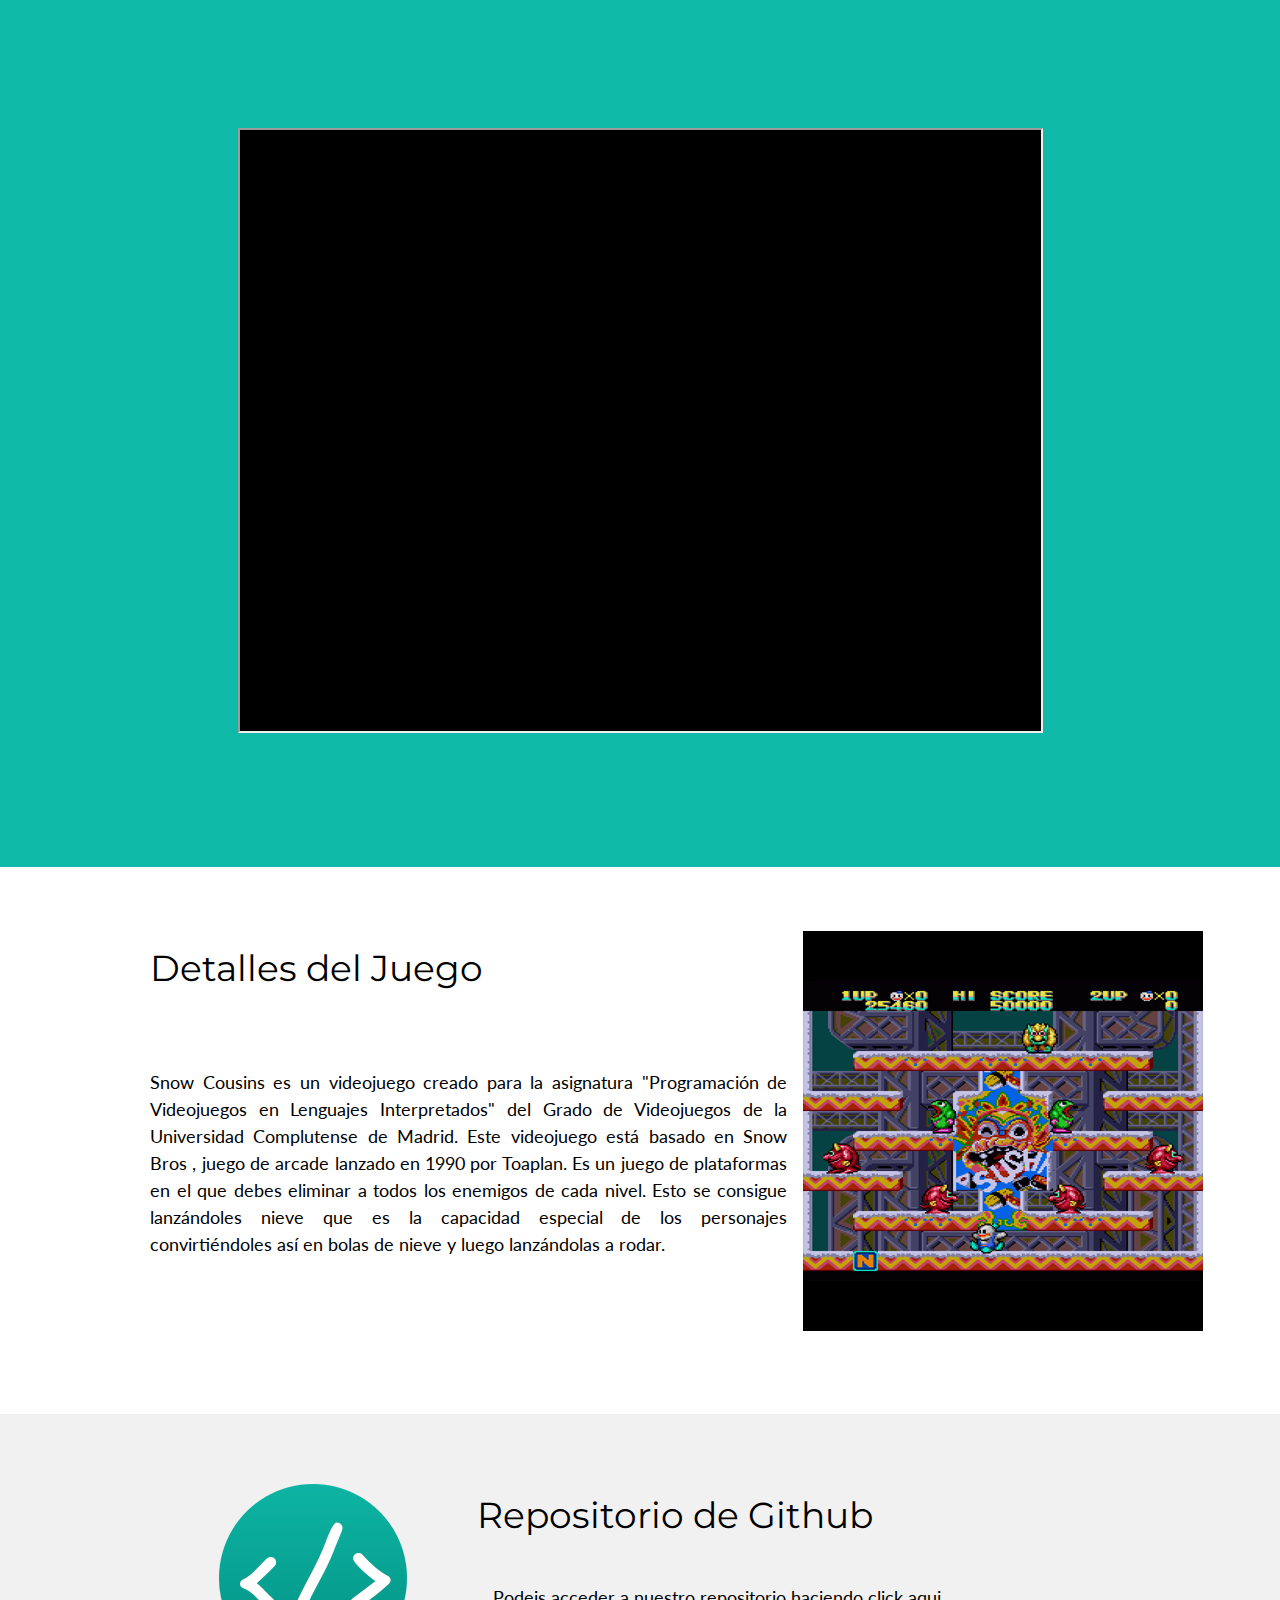
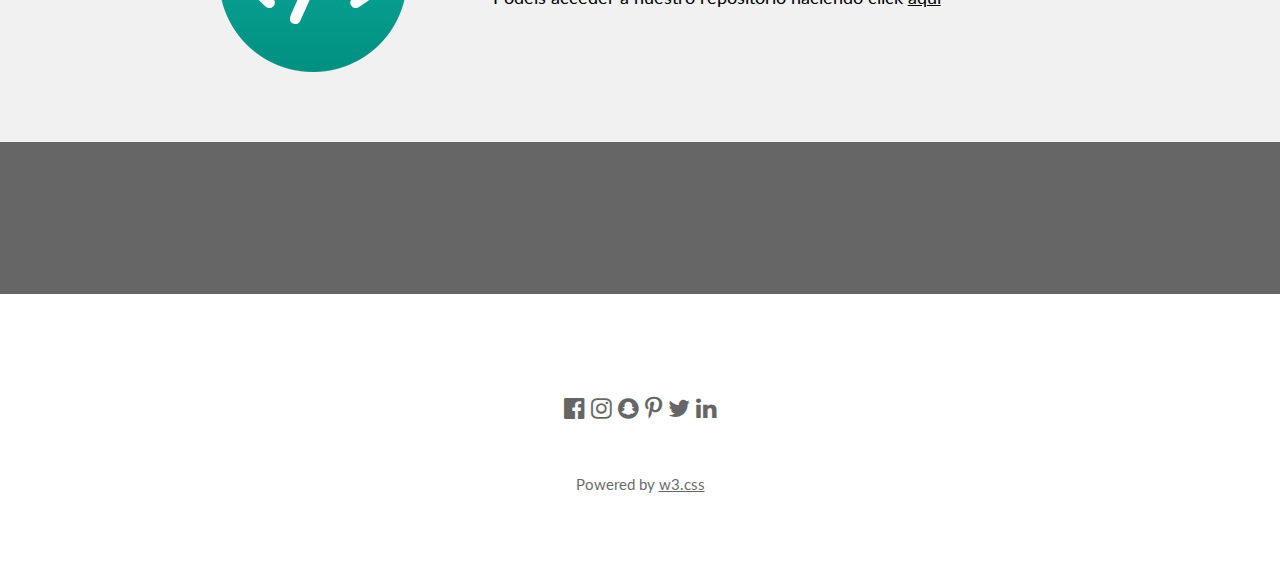
<file: src/index.html>
<!DOCTYPE html>
<html>
<title>Snow Cousins</title>
<meta charset="UTF-8">
<meta name="viewport" content="width=device-width, initial-scale=1">
<link rel="stylesheet" href="w3.css">
<link rel="stylesheet" href="https://fonts.googleapis.com/css?family=Lato">
<link rel="stylesheet" href="https://fonts.googleapis.com/css?family=Montserrat">
<link rel="stylesheet" href="https://cdnjs.cloudflare.com/ajax/libs/font-awesome/4.7.0/css/font-awesome.min.css">
<style>
    #game {
    width: 805px;
    height: 605px;
  }
body,h1,h2,h3,h4,h5,h6 {font-family: "Lato", sans-serif}
.w3-bar,h1,button {font-family: "Montserrat", sans-serif}
.fa-anchor,.fa-coffee {font-size:200px}
</style>
<body>
    <script src="timer.js"></script>
<!-- Header -->
<header class="w3-container w3-fondo w3-center" style="padding:128px 16px">
    <iframe id="game" src="raw.html"></iframe>
</header>

<!-- First Grid -->
<div class="w3-row-padding w3-padding-64 w3-container">
  <div class="w3-content">
    <div class="w3-twothird">
      <h1>Detalles del Juego</h1>
      <h5 class="w3-padding-64 w3-margin-right" align="justify">Snow Cousins es un videojuego creado para la asignatura "Programación de Videojuegos en Lenguajes Interpretados" del Grado de Videojuegos
          de la Universidad Complutense de Madrid. Este videojuego está basado en Snow Bros , juego de arcade lanzado en 1990 por Toaplan. Es un juego de
           plataformas en el que debes eliminar a todos los enemigos de cada nivel. Esto se consigue lanzándoles nieve que es la capacidad especial de los
            personajes convirtiéndoles así en bolas de nieve y luego lanzándolas a rodar.</p>
    </div>

    <div class="w3-third w3-center">
        <img src="images/detalles.png" alt="Mountain View" >
    </div>
  </div>
</div>

<!-- Second Grid -->
<div class="w3-row-padding w3-light-grey w3-padding-64 w3-container">
  <div class="w3-content">
    <div class="w3-third w3-center">
        <img src="images/code.png" alt="Mountain View" >
    </div>

    <div class="w3-twothird">
      <h1>Repositorio de Github</h1>
      <h5 class="w3-padding-32 w3-margin-left" align="justify"> Podeis acceder a nuestro repositorio haciendo click <a href="https://github.com/sergvx/PVLI/tree/gh-pages">aqui</a></h5>

      <p class="w3-text-grey "></p>
    </div>
  </div>
</div>

<div class="w3-container w3-black w3-center w3-opacity w3-padding-64">
    <h1 class="w3-margin w3-xlarge">
      
        <p id="timer"></p>
    </h1>
</div>

<!-- Footer -->
<footer class="w3-container w3-padding-64 w3-center w3-opacity">  
  <div class="w3-xlarge w3-padding-32">
    <i class="fa fa-facebook-official w3-hover-opacity"></i>
    <i class="fa fa-instagram w3-hover-opacity"></i>
    <i class="fa fa-snapchat w3-hover-opacity"></i>
    <i class="fa fa-pinterest-p w3-hover-opacity"></i>
    <i class="fa fa-twitter w3-hover-opacity"></i>
    <i class="fa fa-linkedin w3-hover-opacity"></i>
 </div>
 <p>Powered by <a href="https://www.w3schools.com/w3css/default.asp" target="_blank">w3.css</a></p>
</footer>

<script>
// Used to toggle the menu on small screens when clicking on the menu button
function myFunction() {
    var x = document.getElementById("navDemo");
    if (x.className.indexOf("w3-show") == -1) {
        x.className += " w3-show";
    } else { 
        x.className = x.className.replace(" w3-show", "");
    }
}
</script>

</body>
</html>
</file>
